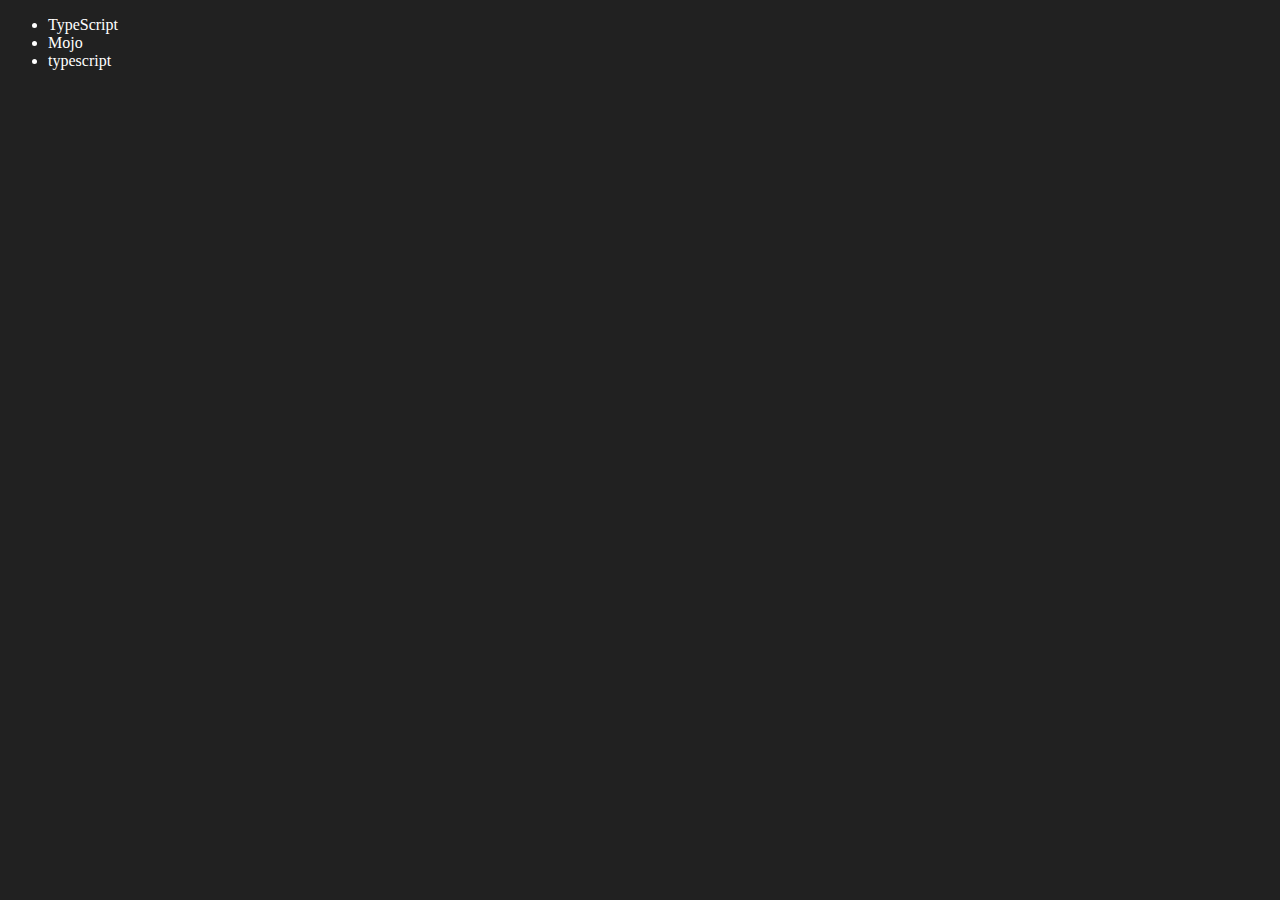
<file: 06_dom/four.html>
<!DOCTYPE html>
<html lang="en">

<head>
    <meta charset="UTF-8">
    <meta http-equiv="X-UA-Compatible" content="IE=edge">
    <meta name="viewport" content="width=device-width, initial-scale=1.0">
    <title>Chai aur code | DOM</title>
</head>

<body style="background-color: #212121; color: #fff;">
    <ul class="language">
        <li>Javascript</li>
    </ul>
</body>
<script>
    function addLanguage(langName) {
        const li = document.createElement('li');
        li.innerHTML = `${langName}`
        document.querySelector('.language').appendChild(li)
    }
    addLanguage("python")
    addLanguage("typescript")

    function addOptiLanguage(langName) {
        const li = document.createElement('li');
        li.appendChild(document.createTextNode(langName))
        document.querySelector('.language').appendChild(li)
    }
    addOptiLanguage('golang')

    //Edit  
    const secondLang = document.querySelector("li:nth-child(2)")
    console.log(secondLang);
    //secondLang.innerHTML = "Mojo"
    const newli = document.createElement('li')
    newli.textContent = "Mojo"
    secondLang.replaceWith(newli)

    //edit          (with html )
    const firstLang = document.querySelector("li:first-child")
    firstLang.outerHTML = '<li>TypeScript</li>'

    //remove
    const lastLang = document.querySelector('li:last-child')
    lastLang.remove()


</script>

</html>
</file>
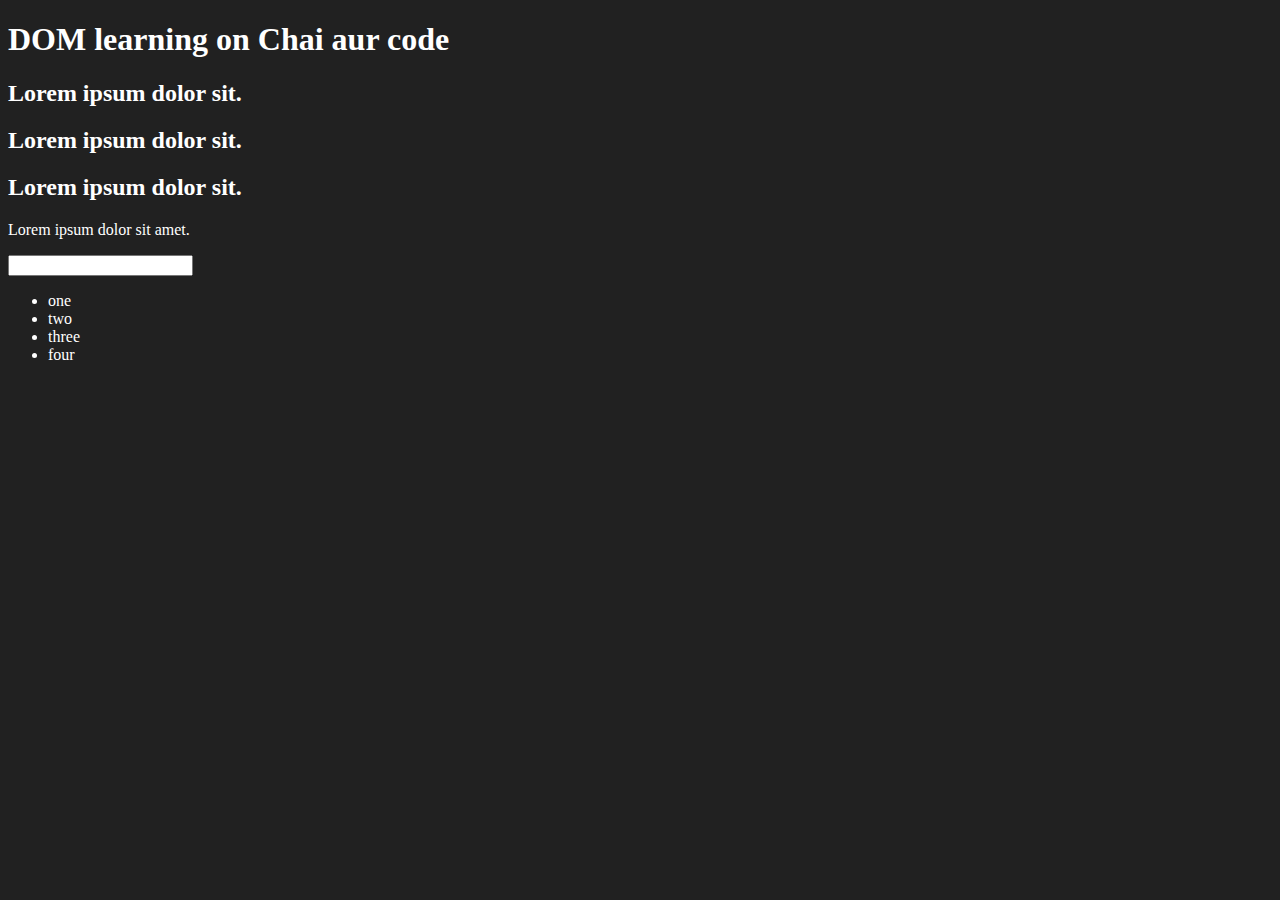
<file: 06_dom/one.html>
<!DOCTYPE html>
<html lang="en">

<head>
    <meta charset="UTF-8">

    <title>DOM learning</title>
    <style>
        .bg-black {
            background-color: #212121;
            color: #fff;
        }
    </style>
</head>

<body class="bg-black">
    <div>
        <h1 id="title" class="heading">DOM learning on Chai aur code <span style="display: none;">test text</span></h1>
        <h2>Lorem ipsum dolor sit.</h2>
        <h2>Lorem ipsum dolor sit.</h2>
        <h2>Lorem ipsum dolor sit.</h2>
        <p>Lorem ipsum dolor sit amet.</p>
        <input type="password" name="" id="">

        <ul>
            <li class="list-item">one</li>
            <li class="list-item">two</li>
            <li class="list-item">three</li>
            <li class="list-item">four</li>
        </ul>
    </div>
</body>

</html>
</file>
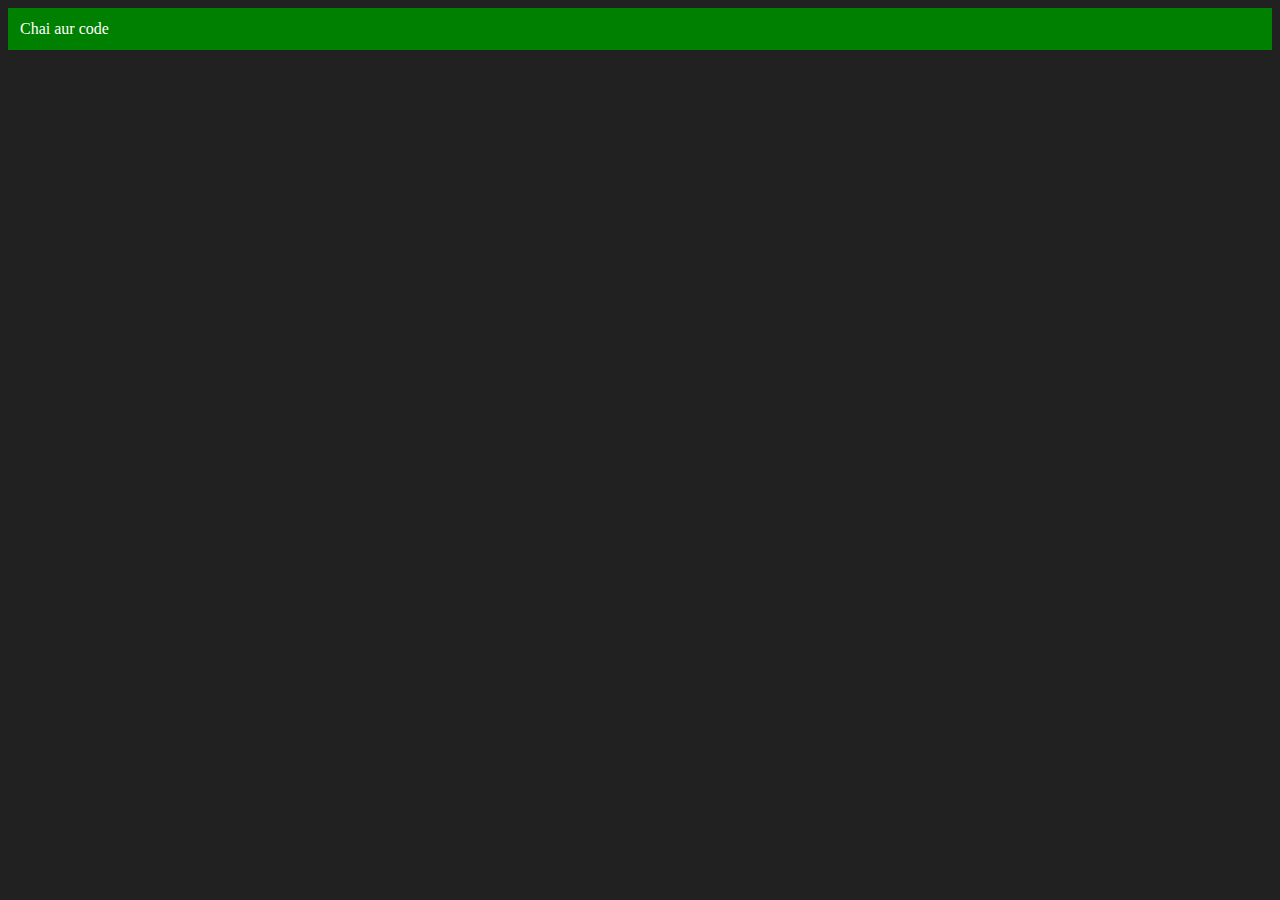
<file: 06_dom/three.html>
<!DOCTYPE html>
<html lang="en">

<head>
    <meta charset="UTF-8">
    <meta http-equiv="X-UA-Compatible" content="IE=edge">
    <meta name="viewport" content="width=device-width, initial-scale=1.0">
    <title>DOM</title>
</head>

<body style="background-color: #212121; color: #fff;">

</body>
<script>
    const div = document.createElement('div')
    console.log(div);
    div.className = "main"
    div.id = Math.round(Math.random() * 10 + 1)
    div.setAttribute("title", "generated title")
    div.style.backgroundColor = "green"
    div.style.padding = "12px"
    // div.innerText = "Chai aur code"
    const addText = document.createTextNode("Chai aur code")
    div.appendChild(addText)

    document.body.appendChild(div)
</script>

</html>
</file>
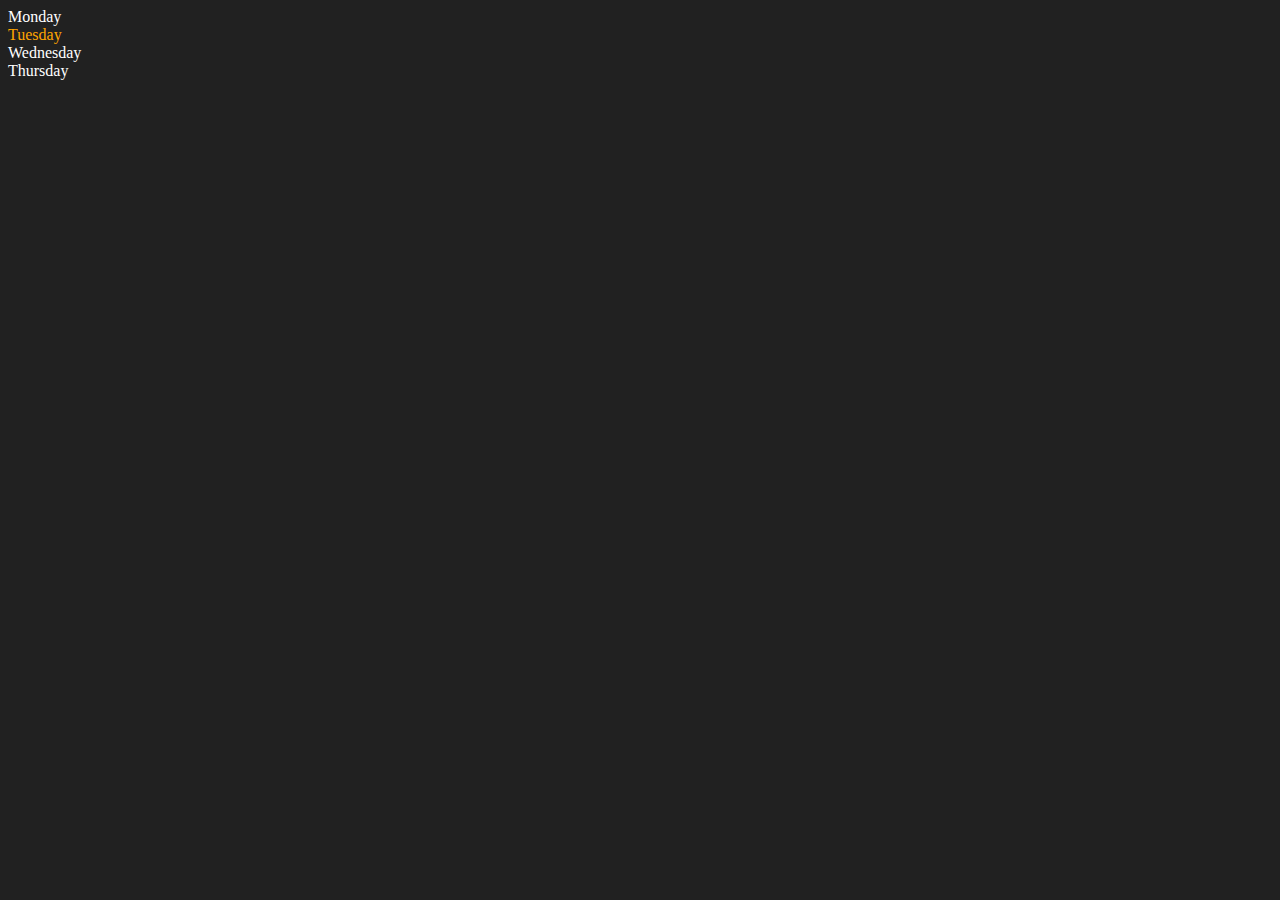
<file: 06_dom/two.html>
<!DOCTYPE html>
<html lang="en">

<head>
    <meta charset="UTF-8">
    <meta http-equiv="X-UA-Compatible" content="IE=edge">
    <meta name="viewport" content="width=device-width, initial-scale=1.0">
    <title>DOM | Chai aur code</title>
</head>

<body style="background-color: #212121; color: #fff;">
    <div class="parent">
        <!-- this is a comment -->
        <div class="day">Monday</div>
        <div class="day">Tuesday</div>
        <div class="day">Wednesday</div>
        <div class="day">Thursday</div>
    </div>
</body>
<script>
    const parent = document.querySelector('.parent')
    // console.log(parent);
    // console.log(parent.children);
    // console.log(parent.children[1].innerHTML);

    // for (let i = 0; i < parent.children.length; i++) {
    //      console.log(parent.children[i].innerHTML);

    // }
    parent.children[1].style.color = "orange"
    // console.log(parent.firstElementChild);
    // console.log(parent.lastElementChild);

    const dayOne = document.querySelector('.day')
    // console.log(dayOne);
    // console.log(dayOne.parentElement);
    // console.log(dayOne.nextElementSibling);

    console.log("NODES: ", parent.childNodes);
</script>

</html>
</file>
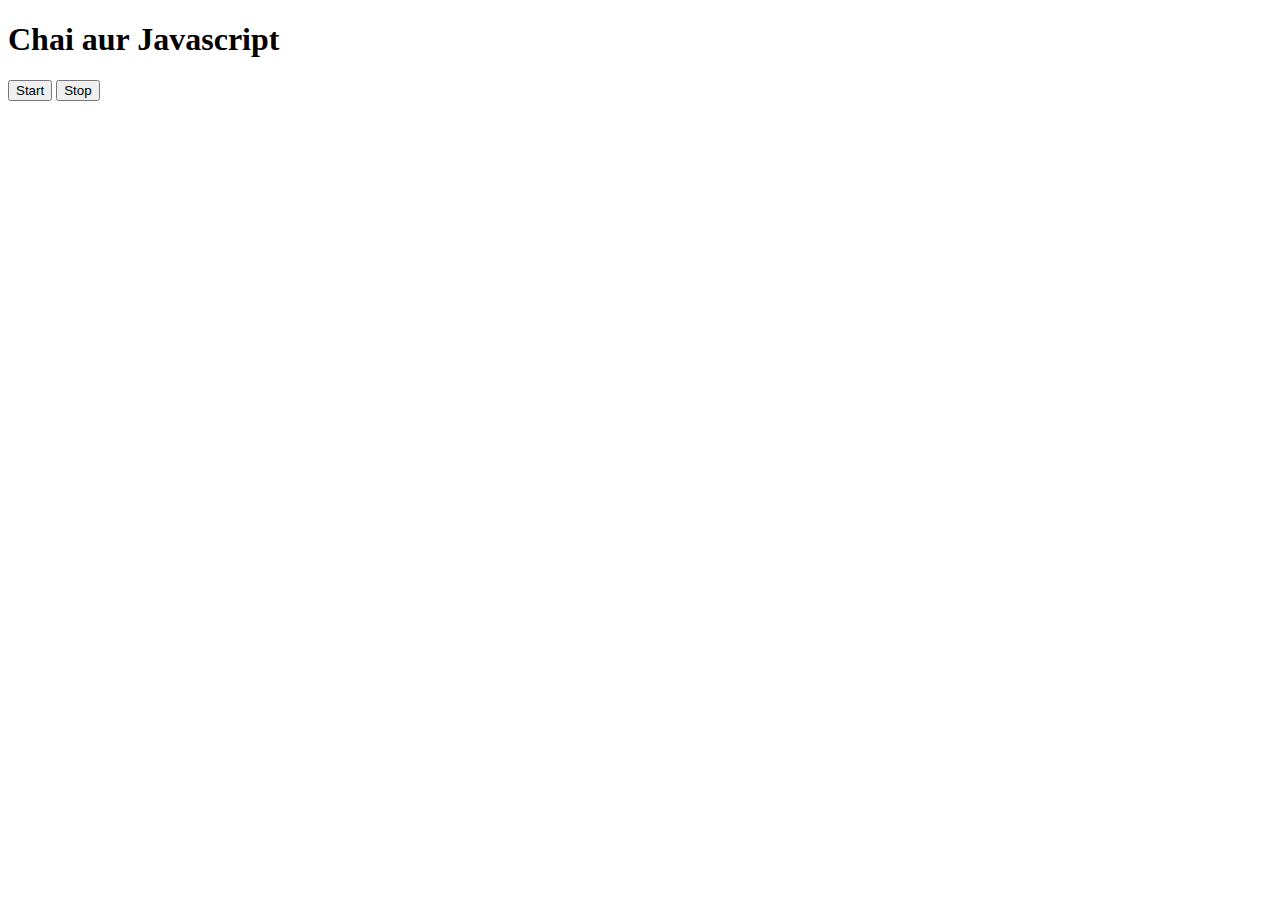
<file: 08_event/three.html>
<!DOCTYPE html>
<html lang="en">

<head>
    <meta charset="UTF-8">
    <meta name="viewport" content="width=device-width, initial-scale=1.0">
    <title>Document</title>
</head>

<body>
    <h1>Chai aur Javascript</h1>
    <button id="start">Start</button>
    <button id="stop">Stop</button>
</body>
<script>
    const sayDate = function (str) {
        console.log(str, Date.now());
    }

    const intervalId = setInterval(sayDate, 1000, "hi")

    clearInterval(intervalId)
</script>

</html>
</file>
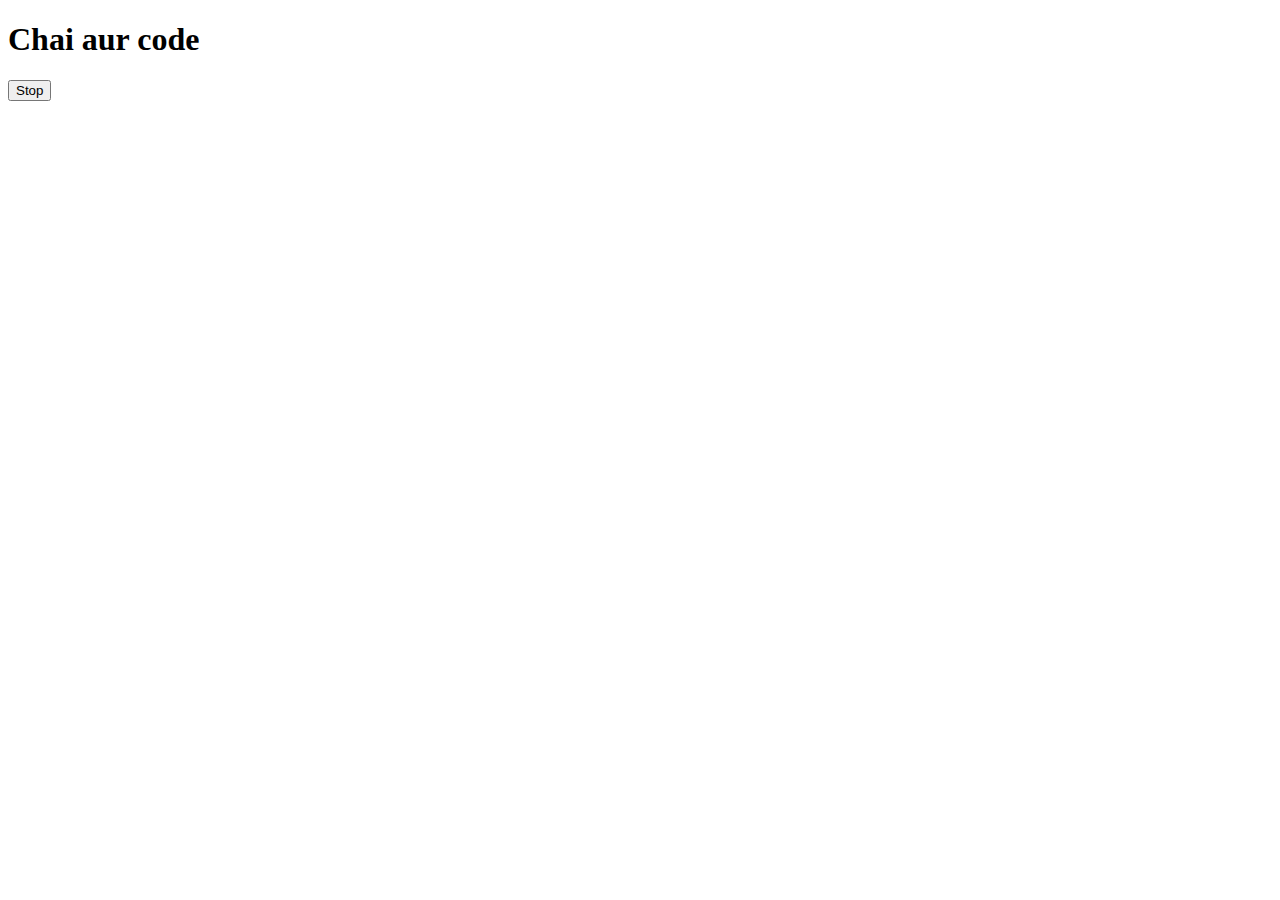
<file: 08_event/two.html>
<!DOCTYPE html>
<html lang="en">

<head>
    <meta charset="UTF-8">
    <meta name="viewport" content="width=device-width, initial-scale=1.0">
    <title>Document</title>
</head>

<body>
    <h1>Chai aur code</h1>
    <button id="stop">Stop</button>
</body>
<script>
    const sayHitesh = function () {
        console.log("Hitesh");
    }
    const changeText = function () {
        document.querySelector('h1').innerHTML = "best JS series"
    }

    const changeMe = setTimeout(changeText, 2000)

    document.querySelector('#stop').addEventListener('click', function () {
        clearTimeout(changeMe)
        console.log("STOPPED")
    })
</script>

</html>
</file>
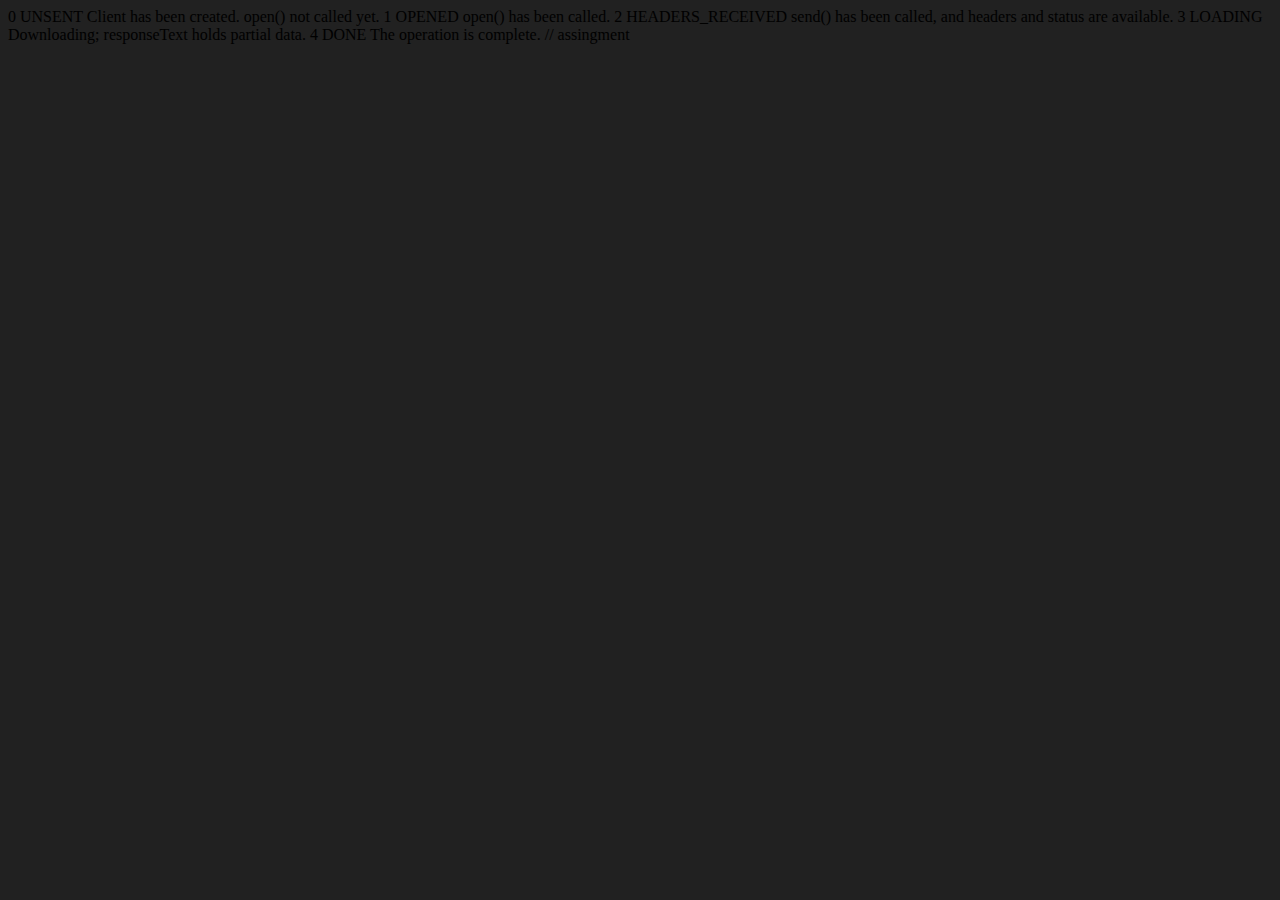
<file: 09_Advance/ApiRequestHttp.html>
<!DOCTYPE html>
<html lang="en">

<head>
    <meta charset="UTF-8">
    <meta name="viewport" content="width=device-width, initial-scale=1.0">
    <title>Document</title>
</head>

<body style="background-color: #212121;">
    0 UNSENT Client has been created. open() not called yet.
    1 OPENED open() has been called.
    2 HEADERS_RECEIVED send() has been called, and headers and status are available.
    3 LOADING Downloading; responseText holds partial data.
    4 DONE The operation is complete.
</body>
<script>
    const requestUrl = 'https://api.github.com/users/hiteshchoudhary'
    const xhr = new XMLHttpRequest();
    xhr.open('GET', requestUrl)
    xhr.onreadystatechange = function () {
        console.log(xhr.readyState);
        if (xhr.readyState === 4) {
            const data = JSON.parse(this.responseText)
            console.log(typeof data);
            console.log(data.followers);
        }
    }
    xhr.send();
</script>                              // assingment

</html>
</file>
